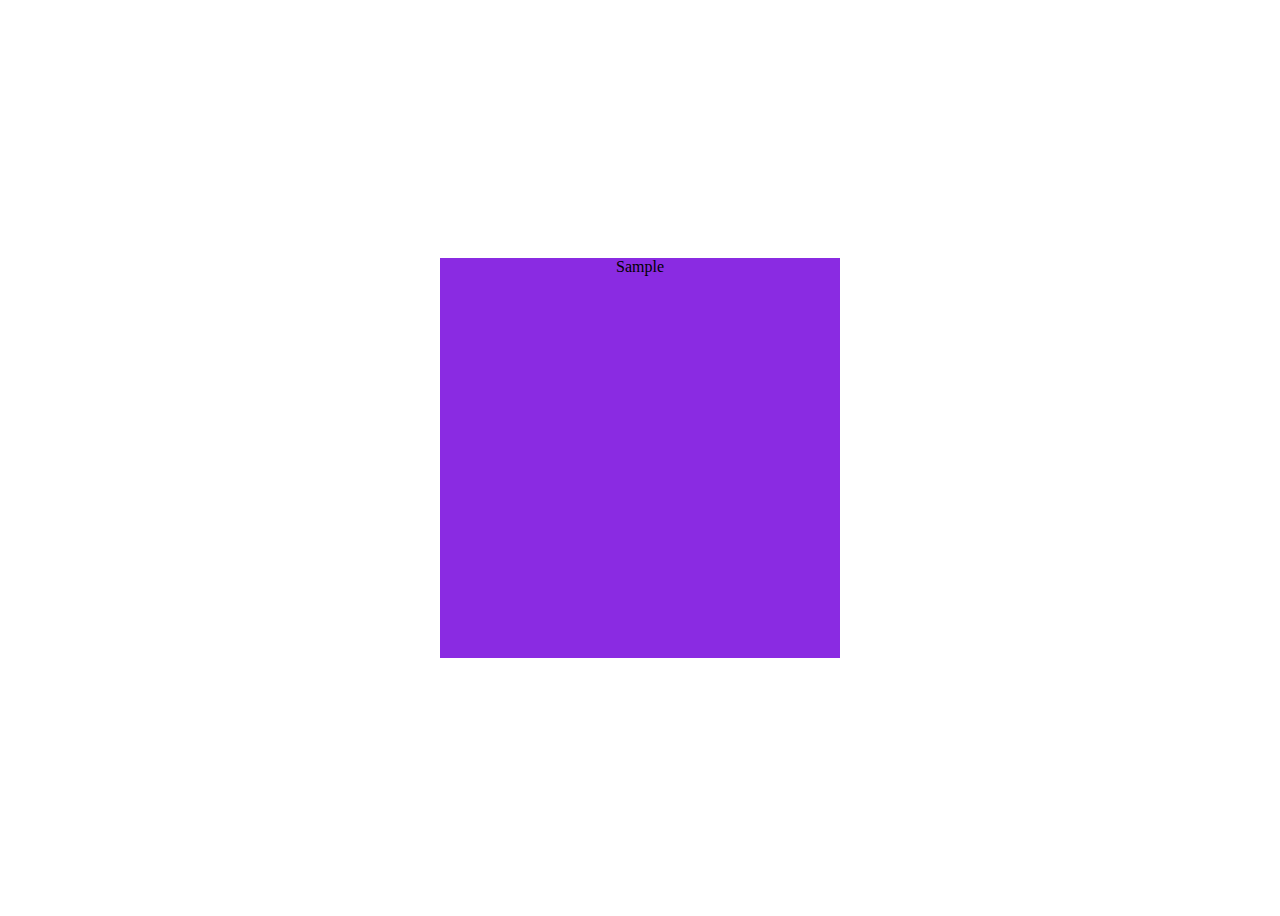
<file: pages/animation.html>
<!DOCTYPE html>
<html lang="en">
<head>
    <meta charset="UTF-8">
    <meta name="viewport" content="width=device-width, initial-scale=1.0">
    <title>Animation</title>
    <link rel="stylesheet" href="./animation.css">
</head>
<body>
    <div class="container">
        Sample
    </div>
</body>
</html>
</file>
<file: pages/animation.css>
body{
    display:flex;
    justify-content: center;
    align-items: center;
    height:100vh;
}

.container{
    width:400px;
    height:400px;
    text-align: center;
    background-color: blueviolet;
    animation-name: my-anime;
    animation-duration: 2s;
    animation-iteration-count: 3;
}

@keyframes my-anime {
    /* from{
        background-color: blueviolet;
        transform: rotateX(0deg);
        border-radius: 0px;
    }
    to{
        background-color: aqua;
        transform: rotateX(180deg);
        border-radius: 500px;
    } */

    0%{
        background-color: blueviolet;
        transform: rotateX(0deg) scale(0) translateX(0px) skew(0deg);
        border-radius: 0px;
    }

    50% {
        background-color: aqua;
        transform: rotateX(180deg) scale(2) translateX(100px) skew(45deg) ;
        border-radius: 500px;
    }
    100%{
        background-color: blueviolet;
        transform: translateX(0px) rotateX(0deg)  skew(0deg) scale(0);
        border-radius: 0px;
    }
}



/* from - to
0% - 20% - 40% - 60%- 80% - 100% */


 /* transition-timing-function:cubic-bezier(1, 1.03, 0, 1.87); */
/* Transition - Smooth behaviour
   transition-timing-function:cubic-bezier(1, 1.03, 0, 1.87);
    transition-delay:3s ;
    transition-duration: 0.7s; */

    /* Transform
    scale
    skew
    rotate
    translate*/
/*     
.container:hover{
    transform:skew(20deg);
    transform:skewX(20deg); - x- horizontal
    transform:skewY(20deg); - y Vertical
    
    transform:rotateY(360deg);
    transform:rotate(30deg);
    transform:rotateX(360deg);
  

    transform:translate(10px, 10px);
    transform:translateY(10px);
    transform:translateX(10px);

      transform: scale(10);
    transform: scaleX(10); -- x axis
    transform: scaleY(10);-- Y axis
    background-color: rgb(74, 17, 126);
} */
</file>
